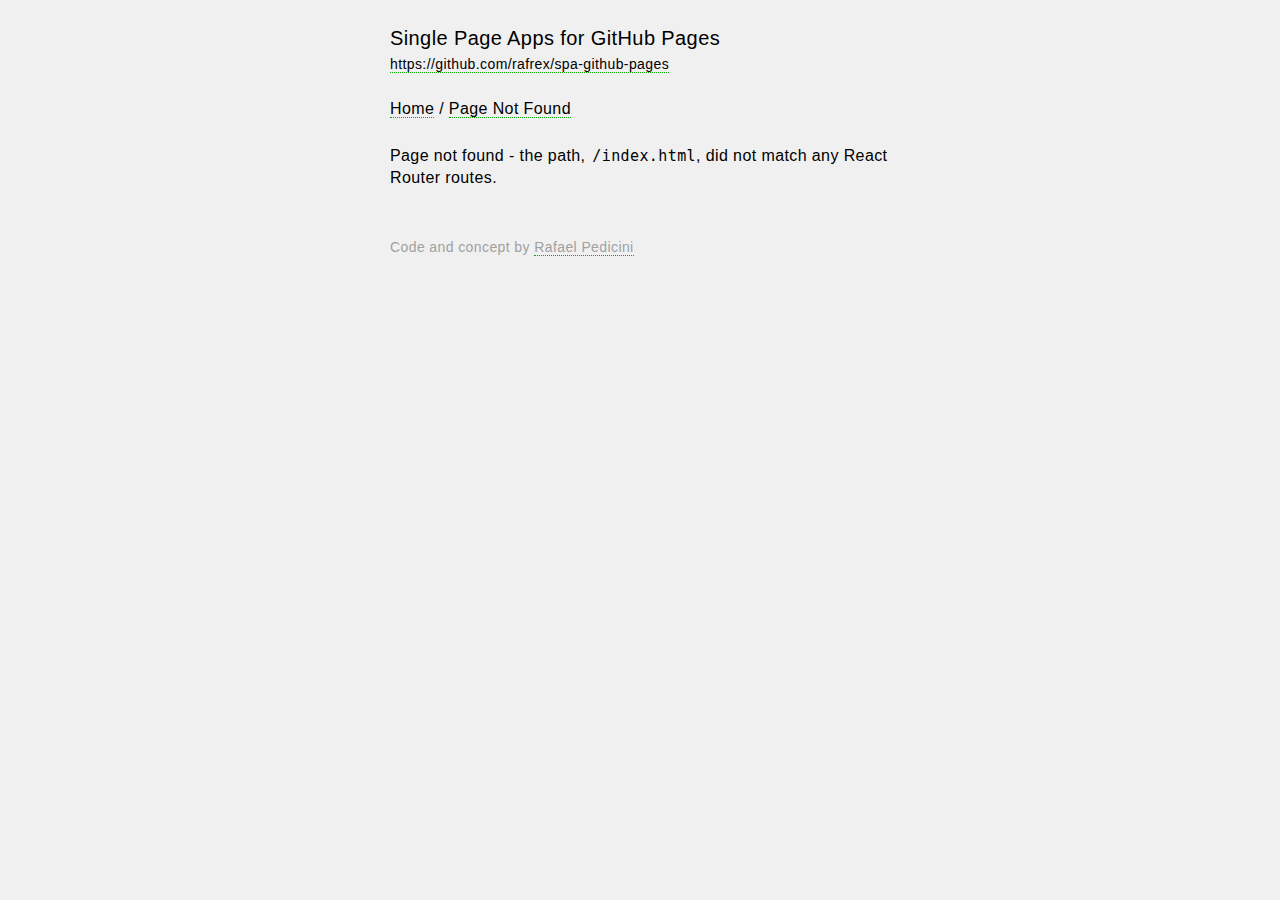
<file: index.html>
<!DOCTYPE html>
<html>
  <head>
    <meta charset="utf-8">
    <meta name="viewport" content="width=device-width, initial-scale=1">
    <title>Single Page Apps for GitHub Pages</title>
    <meta name="description" content="Lightweight solution for deploying single page apps with GitHub Pages. Code and concept by Rafael Pedicini.">

    <style>html{background-color: #F0F0F0;}</style>

    <!-- start favicon -->
    <link rel="apple-touch-icon" sizes="57x57" href="http://favicon.rafrex.com/green-grid-144-168-192/apple-touch-icon-57x57.png">
    <link rel="apple-touch-icon" sizes="60x60" href="http://favicon.rafrex.com/green-grid-144-168-192/apple-touch-icon-60x60.png">
    <link rel="apple-touch-icon" sizes="72x72" href="http://favicon.rafrex.com/green-grid-144-168-192/apple-touch-icon-72x72.png">
    <link rel="apple-touch-icon" sizes="76x76" href="http://favicon.rafrex.com/green-grid-144-168-192/apple-touch-icon-76x76.png">
    <link rel="apple-touch-icon" sizes="114x114" href="http://favicon.rafrex.com/green-grid-144-168-192/apple-touch-icon-114x114.png">
    <link rel="apple-touch-icon" sizes="120x120" href="http://favicon.rafrex.com/green-grid-144-168-192/apple-touch-icon-120x120.png">
    <link rel="apple-touch-icon" sizes="144x144" href="http://favicon.rafrex.com/green-grid-144-168-192/apple-touch-icon-144x144.png">
    <link rel="apple-touch-icon" sizes="152x152" href="http://favicon.rafrex.com/green-grid-144-168-192/apple-touch-icon-152x152.png">
    <link rel="apple-touch-icon" sizes="180x180" href="http://favicon.rafrex.com/green-grid-144-168-192/apple-touch-icon-180x180.png">
    <link rel="icon" type="image/png" href="http://favicon.rafrex.com/green-grid-144-168-192/favicon-32x32.png" sizes="32x32">
    <link rel="icon" type="image/png" href="http://favicon.rafrex.com/green-grid-144-168-192/favicon-194x194.png" sizes="194x194">
    <link rel="icon" type="image/png" href="http://favicon.rafrex.com/green-grid-144-168-192/favicon-96x96.png" sizes="96x96">
    <link rel="icon" type="image/png" href="http://favicon.rafrex.com/green-grid-144-168-192/android-chrome-192x192.png" sizes="192x192">
    <link rel="icon" type="image/png" href="http://favicon.rafrex.com/green-grid-144-168-192/favicon-16x16.png" sizes="16x16">
    <link rel="manifest" href="http://favicon.rafrex.com/green-grid-144-168-192/manifest.json">
    <link rel="mask-icon" href="http://favicon.rafrex.com/green-grid-144-168-192/safari-pinned-tab.svg" color="#00a800">
    <link rel="shortcut icon" href="http://favicon.rafrex.com/green-grid-144-168-192/favicon.ico">
    <meta name="msapplication-TileColor" content="#000000">
    <meta name="msapplication-TileImage" content="http://favicon.rafrex.com/green-grid-144-168-192/mstile-144x144.png">
    <meta name="msapplication-config" content="http://favicon.rafrex.com/green-grid-144-168-192/browserconfig.xml">
    <meta name="theme-color" content="#000000">
    <!-- end favicon -->

    <link rel="stylesheet" href="/styles/app.css">

    <!-- Start Single Page Apps for GitHub Pages -->
    <script type="text/javascript">

      /////////////////////////////////////////////////////////////////////////
      // Single Page Apps for GitHub Pages
      // https://github.com/rafrex/spa-github-pages
      // Copyright (c) 2016 Rafael Pedicini, licensed under the MIT License
      // ----------------------------------------------------------------------
      // This script checks to see if a redirect is present in the query string
      // and converts it back into the correct url and adds it to the
      // browser's history using window.history.replaceState(...),
      // which won't cause the browser to attempt to load the new url.
      // When the single page app is loaded further down in this file,
      // the correct url will be waiting in the browser's history for
      // the single page app to route accordingly.
      /////////////////////////////////////////////////////////////////////////

      (function(l) {
        if (l.search) {
          var q = {};
          l.search.slice(1).split('&').forEach(function(v) {
            var a = v.split('=');
            q[a[0]] = a.slice(1).join('=').replace(/~and~/g, '&');
          });
          if (q.p !== undefined) {
            window.history.replaceState(null, null,
              l.pathname.slice(0, -1) + (q.p || '') +
              (q.q ? ('?' + q.q) : '') +
              l.hash
            );
          }
        }
      }(window.location))
    </script>
    <!-- End Single Page Apps for GitHub Pages -->

    <!-- Start Google Analytics -->
    <script>
      if (window.location.hostname === 'spa-github-pages.rafrex.com') {
        (function(i,s,o,g,r,a,m){i['GoogleAnalyticsObject']=r;i[r]=i[r]||function(){
        (i[r].q=i[r].q||[]).push(arguments)},i[r].l=1*new Date();a=s.createElement(o),
        m=s.getElementsByTagName(o)[0];a.async=1;a.src=g;m.parentNode.insertBefore(a,m)
        })(window,document,'script','https://www.google-analytics.com/analytics.js','ga');

        ga('create', 'UA-75627125-4', 'auto');
        ga('send', 'pageview');
      } else {
        console.warn(
          'WARNING: The Google analytics function is for a different ' +
          'domain (http://spa-github-pages.rafrex.com) and did not run, ' +
          'please remove the script from the index.html file.');
      }
    </script>
    <!-- End Google Analytics -->

  </head>
  <body>
    <div id="root"></div>
    <!-- single page app in bundle.js -->
    <script src="/__build__/bundle.js"></script>
  </body>
</html>
</file>
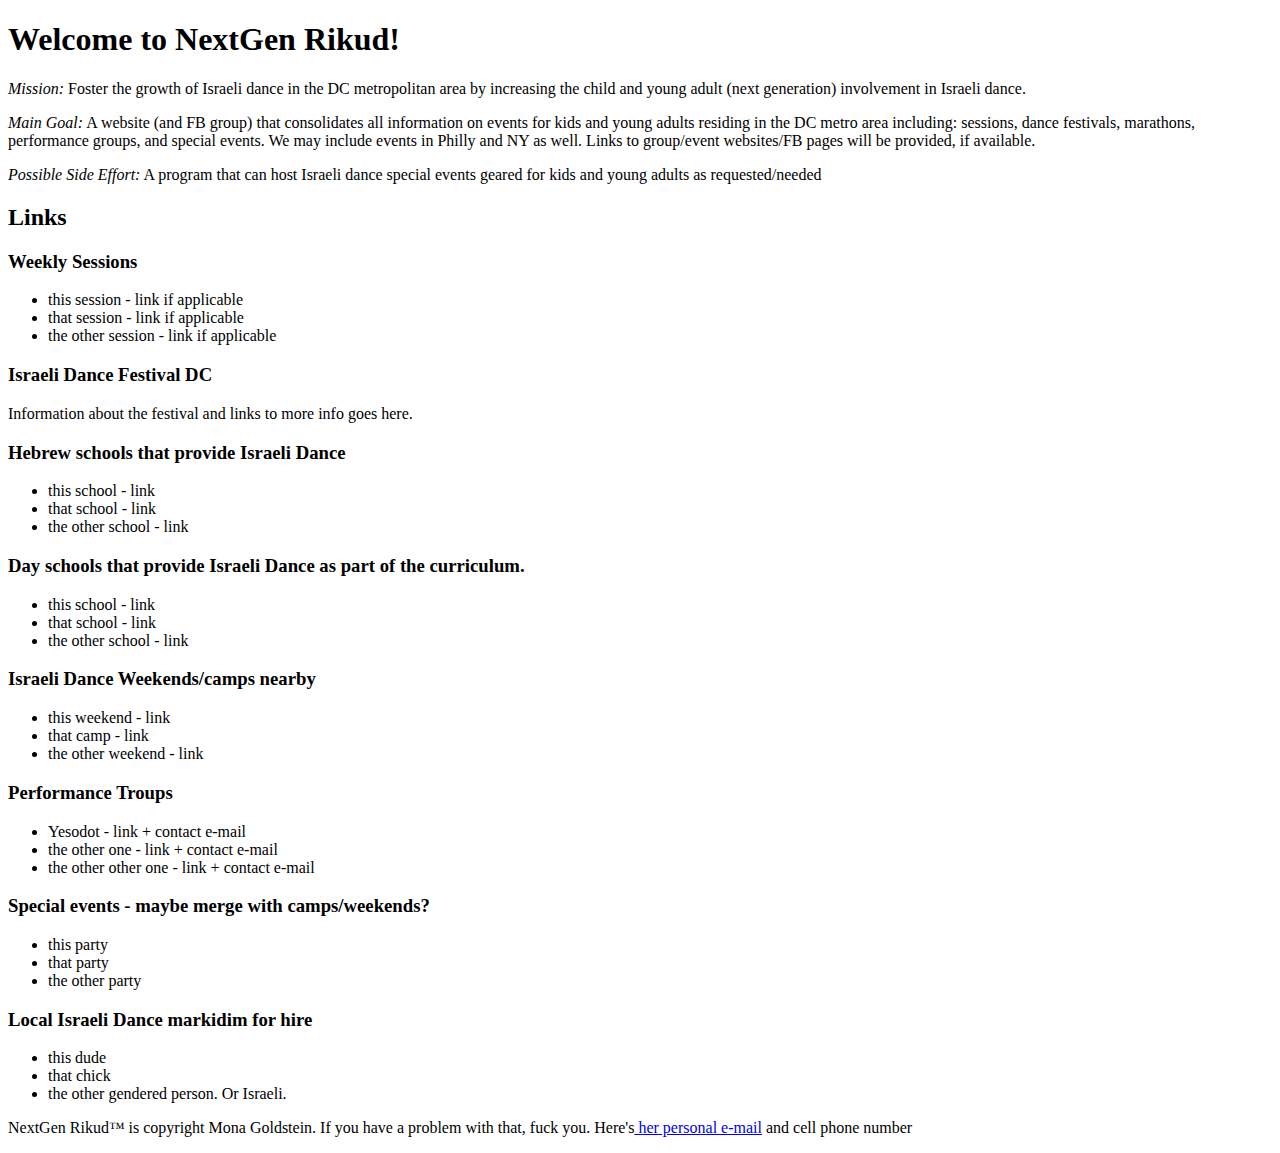
<file: nextgenrikud/index.html>
<!DOCTYPE html>
<html>
<head>
  <title>NextGen Rikud</title>
  <link rel="stylesheet" type="text/css" href="rikud.css">
</head>
<body>
  <header>
    <h1>Welcome to NextGen Rikud!</h1>
    <p><span>Mission:</span> Foster the growth of Israeli dance in the DC metropolitan area by increasing the child and young adult (next generation) involvement in Israeli dance.</p>
    <p><span>Main Goal:</span> A website (and FB group) that consolidates all information on events for kids and young adults residing in the DC metro area including: sessions, dance festivals, marathons, performance groups, and special events. We may include events in Philly and NY as well. Links to group/event websites/FB pages will be provided, if available.</p>
    <p><span>Possible Side Effort:</span> A program that can host Israeli dance special events geared for kids and young adults as requested/needed</p>
  </header>
  <main>
    <h2>Links</h2>
    <section>
      <h3>Weekly Sessions</h3>
      <ul>
        <li>this session - link if applicable</li>
        <li>that session - link if applicable</li>
        <li>the other session - link if applicable</li>
      </ul>
    </section>
    <section>
      <h3>Israeli Dance Festival DC</h3>
      <p>Information about the festival and links to more info goes here.</p>
    </section>
    <section>
      <h3>Hebrew schools that provide Israeli Dance</h3>
      <ul>
        <li>this school - link</li>
        <li>that school - link</li>
        <li>the other school - link</li>
      </ul>
    </section>
    <section>
      <h3>Day schools that provide Israeli Dance as part of the curriculum.</h3>
      <ul>
        <li>this school - link</li>
        <li>that school - link</li>
        <li>the other school - link</li>
      </ul>
    </section>
    <section>
      <h3>Israeli Dance Weekends/camps nearby</h3>
      <ul>
        <li>this weekend - link</li>
        <li>that camp - link</li>
        <li>the other weekend - link</li>
      </ul>
    </section>
    <section>
      <h3>Performance Troups</h3>
      <ul>
        <li>Yesodot - link + contact e-mail</li>
        <li>the other one - link + contact e-mail</li>
        <li>the other other one - link + contact e-mail</li>
      </ul>
    </section>
    <section>
      <h3>Special events - maybe merge with camps/weekends?</h3>
      <ul>
        <li>this party</li>
        <li>that party</li>
        <li>the other party</li>
      </ul>
    </section>
    <section>
      <h3>Local Israeli Dance markidim for hire</h3>
      <ul>
        <li>this dude</li>
        <li>that chick</li>
        <li>the other gendered person. Or Israeli.</li>
      </ul>
    </section>
  </main>
  <footer>
    <p>NextGen Rikud™ is copyright Mona Goldstein. If you have a problem with that, fuck you. Here's<a href="mailto:mona@dancedancerikudution.com"> her personal e-mail</a> and cell phone number</p>
  </footer>
</body>
</html>
</file>
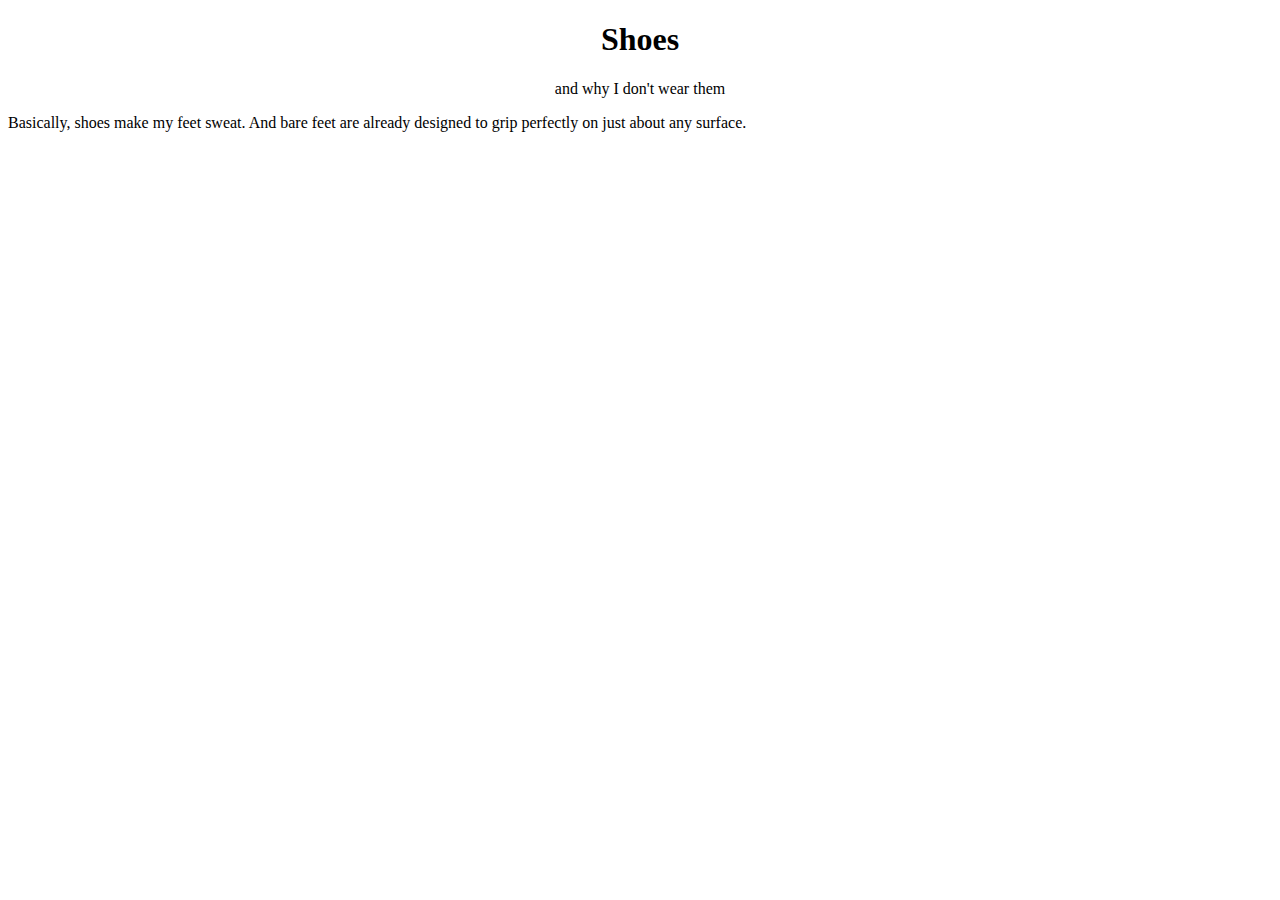
<file: shoes.html>
<!DOCTYPE html>
<html>
<head>
  <title>Shoes</title>
  <link rel="stylesheet" type="text/css" href="styles.css">
</head>
<body>
<header>
  <h1>Shoes</h1>
  <p>and why I don't wear them</p>
</header>
<p>Basically, shoes make my feet sweat. And bare feet are already designed to grip perfectly on just about any surface.</p>
</body>
</html>
</file>
<file: nextgenrikud/rikud.css>
p span {
 display: inline;
 font-style: italic;
}
</file>
<file: styles.css>
body {
  min-width: 420px;
}

@media (max-width: 420px) {
  body {
    background-color: hsl(120, 60%, 70%);
  }
}

img {
  display: block;
  margin: 5px;
  width: 90%
}

article {
  border: 1px solid lightgray;
  padding-left: 10px;
}

header {
  text-align: center;
}

#experience-table {
  position: relative;
  display: inline-block;
}

#experience-table div {
  content: "";
  display: block;
  position: absolute;
  left: 0;
  right: 0;
  width: 100%;
  height: 100%;
  background-image: url(dancers.png);
  background-size: 100%;
  opacity: 0.3;
  z-index: -1;
}

ul li {
  font-family: fantasy;
}

.basic_info {
  font-style: oblique;
}

.basic_info img {
  max-width: 500px;
}

a:visited {
  color: hsl(210, 100%, 30%);
}
</file>
<file: styles/app.css>
/*reset*/
html, body, div, span, a, p, ul, li, h1, code, nav {
  margin: 0;
  border: 0;
  padding: 0;
  box-sizing: inherit;
  font: inherit;
  text-decoration: inherit;
  text-align: inherit;
  color: inherit;
  background: transparent;
}

html {
  background-color: rgb(0, 120, 0);
}

body {
  font-family: helvetica neue, helvetica, sans-serif;
  font-weight: 300;
  font-size: 16px;
  letter-spacing: 0.025em;

  -webkit-text-size-adjust: none;
  -moz-text-size-adjust: none;
  -ms-text-size-adjust: none;
  text-size-adjust: none;

  /*required for IE/Edge to be compatible with left:50vw & transform:translate(-50%, 0),
  otherwise there is a phantom div on the right side of the screen (from the left:50vw),
  that the window will scroll to*/
  overflow-x: hidden;
}

/*root div in index.html*/
#root {
  min-height: 100vh;
  background-color: #F0F0F0;
}

/*reactroot div*/
#root > div {
  min-width: 34vw;
  max-width: 500px;
  padding: 3vh 0 12vh 0;

  /*center based on vw to prevent content jump when vertical scroll bar show/hide
  note: vw/vh include the width of scroll bars*/
  position: relative;
  left: 50vw;
  -webkit-transform: translate(-50%, 0);
  -moz-transform: translate(-50%, 0);
  -ms-transform: translate(-50%, 0);
  -o-transform: translate(-50%, 0);
  transform: translate(-50%, 0);
}

/*use responsive max-width to simulate padding/margin to allow
space for vertical scroll bar without creating horizontal scroll bar
(if there is padding, the window will scroll horizontally to show the padding) */
@media (max-width: 540px) {
  #root > div {
    max-width: calc(100vw - 40px);
  }
}

/*links*/
a {
  border-bottom: 1px dotted rgb(0, 168, 0);
  -ms-touch-action: manipulation;
  touch-action: manipulation;
}

a:hover, a:active {
  border-bottom: 1px solid rgb(0, 168, 0);
}

.current-input-touch a:hover {
  border-bottom: 1px dotted rgb(0, 168, 0);
  color: inherit;
}

.current-input-touch a:active {
  border-bottom: 1px dashed rgb(0, 168, 0);
}

/*extended link*/
.extended-link {
  border: none;
}

.extended-link:hover, .extended-link:active,
.current-input-touch .extended-link:active, .current-input-touch .extended-link:hover {
  border: none;
  color: inherit;
}

.extended-link > span {
  border-bottom: 1px dotted rgb(0, 168, 0);
}

.extended-link:hover > span, .extended-link:active > span {
  border-bottom: 1px solid rgb(0, 168, 0);
  color: black;
}

.current-input-touch .extended-link:hover > span {
  border-bottom: 1px dotted rgb(0, 168, 0);
  color: inherit;
}

.current-input-touch .extended-link:active > span {
  border-bottom: 1px dashed rgb(0, 168, 0);
  color: black;
}

/*custom bullets*/
li {
  list-style: none;
  padding-left: 18px;
  text-indent: -15px;
  margin: 0.5vh 0;
}

li:before {
  content: "\2013";
  padding-right: 7px;
}

/*title*/
h1 {
  font-size: 20px;
  margin-bottom: 0.5vh;
}

/*repo link*/
#root > div > a {
  font-size: 14px;
}

/*map menu*/
nav {
  margin: 3vh 0;
}

p {
  margin: 3vh 0;
  line-height: 1.4;
}

code {
  font-family: monospace;
  font-size: 15px;
  padding-left: 2px;
}

#root > div > div > div {
  margin: 1vh 0;
}

#root > div > div > div > div {
  margin: 3vh 0;
}
</file>
